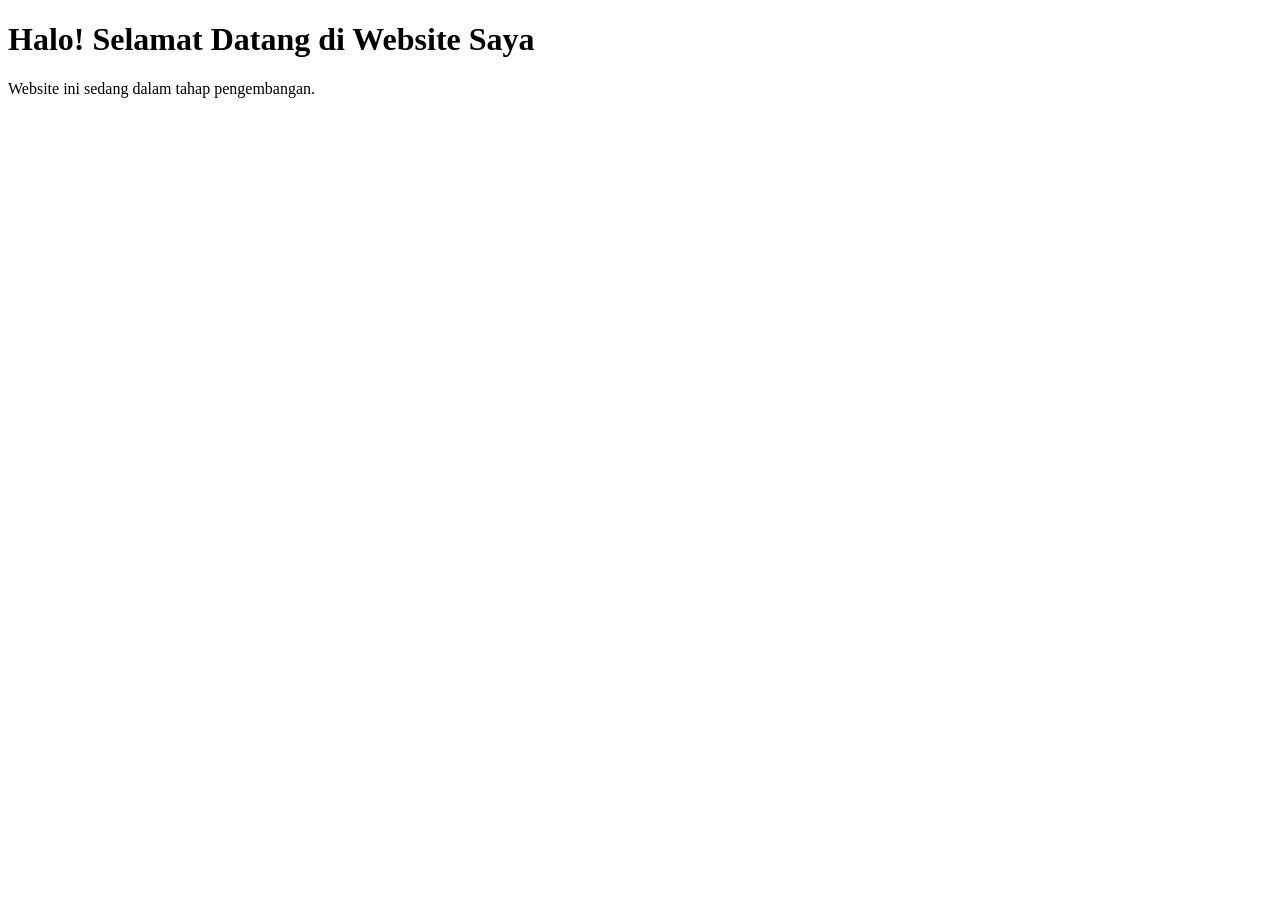
<file: myweb.html>
<!DOCTYPE html>
<html lang="id">
<head>
    <meta charset="UTF-8">
    <meta name="viewport" content="width=device-width, initial-scale=1.0">
    <title>Website Saya</title>
</head>
<body>
    <h1>Halo! Selamat Datang di Website Saya</h1>
    <p>Website ini sedang dalam tahap pengembangan.</p>
</body>
</html>
</file>
